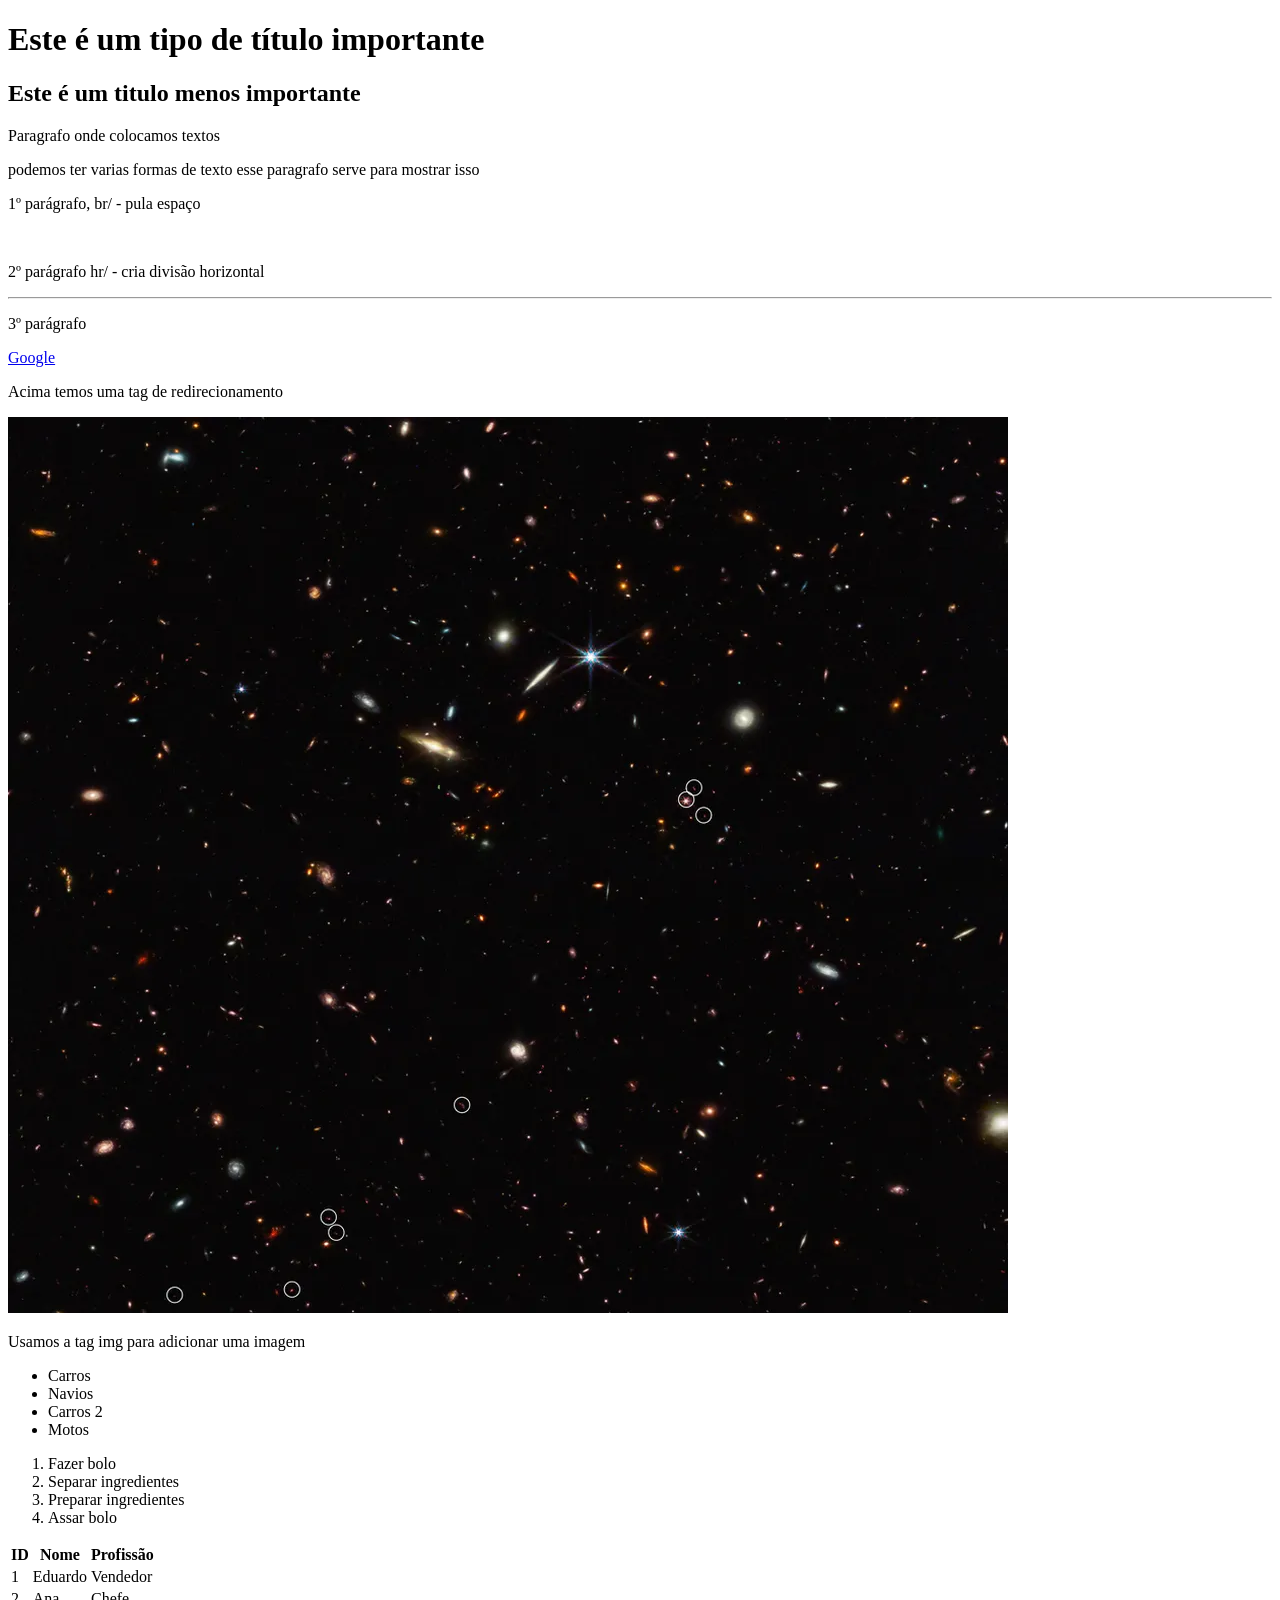
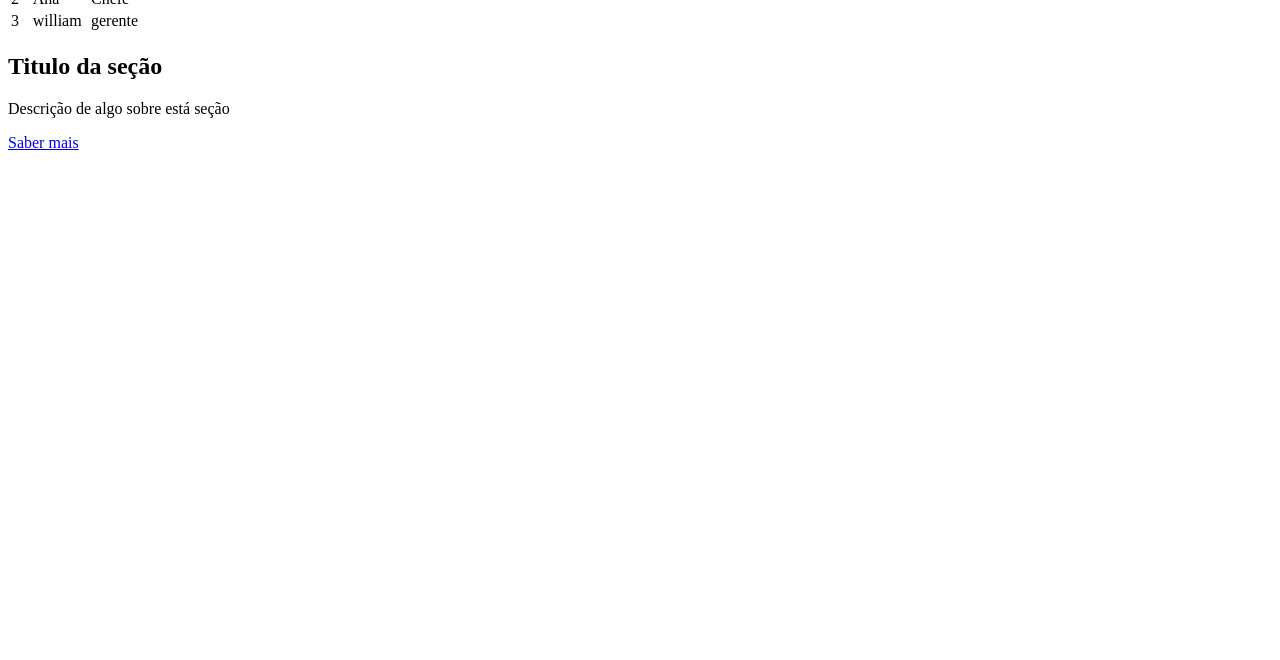
<file: index.html>
<!DOCTYPE html>
<html>
    <head>
        <title>HTML fundamentos</title>
    </head>
    <body style="padding-bottom: 500px">
        <h1>Este é um tipo de título importante</h1>
        <h2>Este é um titulo menos importante</h2>
        <p>Paragrafo onde colocamos textos </p>
        <p>podemos ter varias formas de texto esse paragrafo serve
            para mostrar isso
        </p>

        <p>1º parágrafo, br/ - pula espaço </p>
        <br/>
        <p>2º parágrafo hr/ - cria divisão horizontal</p>
        <hr/>
        <p>3º parágrafo</p>
        <!--Este é um exemplo de comentario, porém devem ser usados
        com cuidado no HTMl, já que podem ser lidos se alguém quiser
        ler o código fonte-->

        <a href="https:www.google.com">Google</a>
        <p>Acima temos uma tag de redirecionamento</p>

        <img src="/img/james-webb-1.webp" alt="espaço cheia de gálaxias vista pelo James Web"/>
        <!--Src = Source/Pesquisa, e Alt = Descrição de imagem-->
        <p>Usamos a tag img para adicionar uma imagem</p>
        
        <!--Listas não ordenadas-->
        <ul>
            <li>Carros</li>
            <li>Navios</li>
            <li>Carros 2</li>
            <li>Motos</li>
        </ul>

        <!--Listas ordenadas-->
        <ol>
            <li>Fazer bolo</li>
            <li>Separar ingredientes</li>
            <li>Preparar ingredientes</li>
            <li>Assar bolo</li>
        </ol>

        <!--tabelas-->
        <table>
            <tr>
                <th>ID</th>
                <th>Nome</th>
                <th>Profissão</th>
            </tr>
            <tr>
                <td>1</td>
                <td>Eduardo</td>
                <td>Vendedor</td>
            </tr>
            <tr>
                <td>2</td>
                <td>Ana</td>
                <td>Chefe</td>
            </tr>
             <tr>
                <td>3</td>
                <td>william</td>
                <td>gerente</td>
            </tr>
        </table>
        
        <!--Divisão no site-->
        <div>
            <h2>Titulo da seção</h2>
            <p>Descrição de algo sobre está seção</p>
            <a href="#">Saber mais</a>
        </div>

    </body>
</html>
</file>
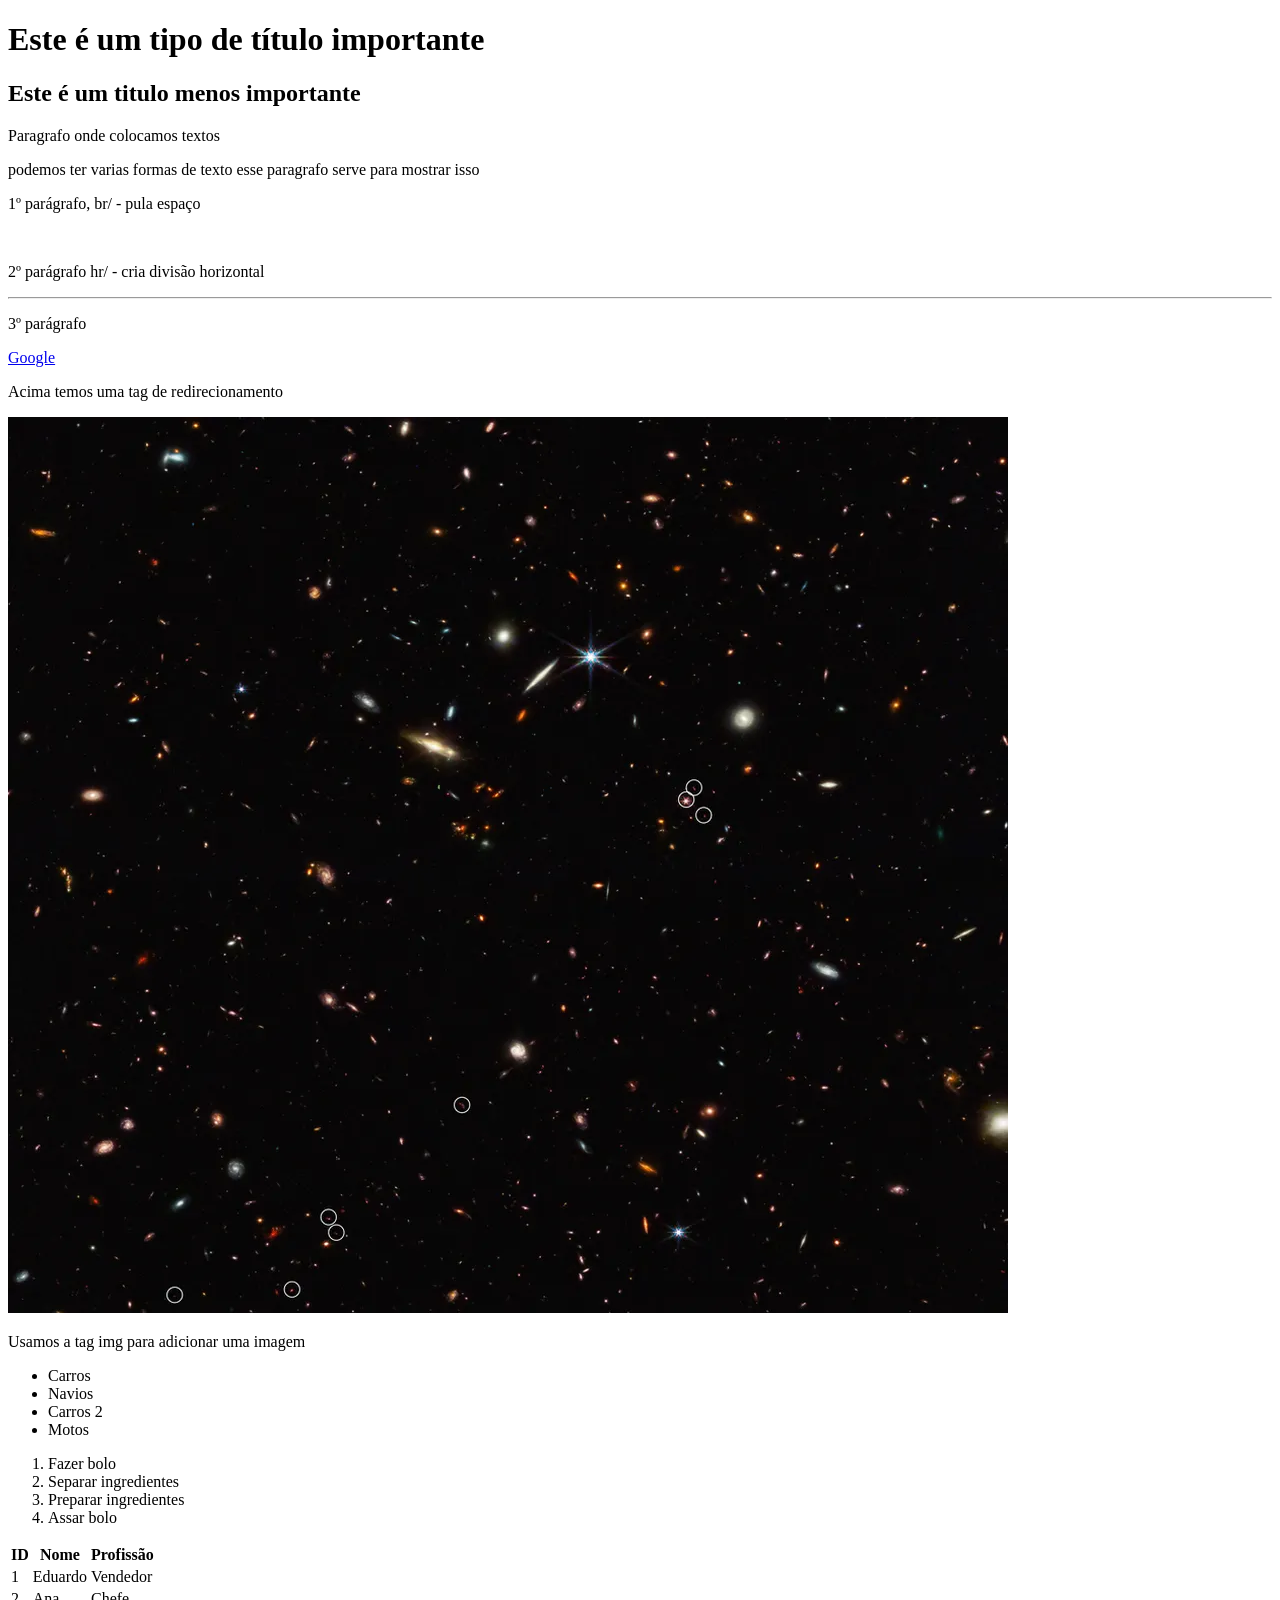
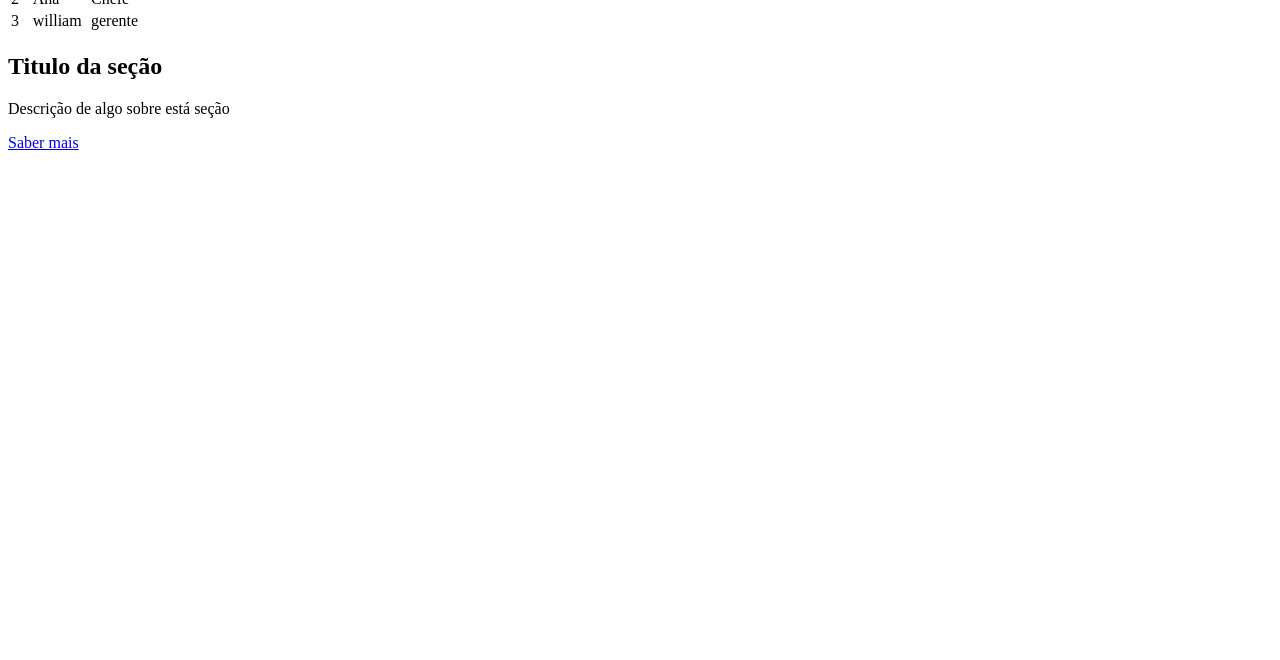
<file: 1 - HTML/index.html>
<!DOCTYPE html>
<html>
    <head>
        <title>HTML fundamentos</title>
    </head>
    <body style="padding-bottom: 500px">
        <h1>Este é um tipo de título importante</h1>
        <h2>Este é um titulo menos importante</h2>
        <p>Paragrafo onde colocamos textos </p>
        <p>podemos ter varias formas de texto esse paragrafo serve
            para mostrar isso
        </p>

        <p>1º parágrafo, br/ - pula espaço </p>
        <br/>
        <p>2º parágrafo hr/ - cria divisão horizontal</p>
        <hr/>
        <p>3º parágrafo</p>
        <!--Este é um exemplo de comentario, porém devem ser usados
        com cuidado no HTMl, já que podem ser lidos se alguém quiser
        ler o código fonte-->

        <a href="https:www.google.com">Google</a>
        <p>Acima temos uma tag de redirecionamento</p>

        <img src="/1 - HTML/img/james-webb-1.webp" alt="espaço cheia de gálaxias vista pelo James Web"/>
        <!--Src = Source/Pesquisa, e Alt = Descrição de imagem-->
        <p>Usamos a tag img para adicionar uma imagem</p>
        
        <!--Listas não ordenadas-->
        <ul>
            <li>Carros</li>
            <li>Navios</li>
            <li>Carros 2</li>
            <li>Motos</li>
        </ul>

        <!--Listas ordenadas-->
        <ol>
            <li>Fazer bolo</li>
            <li>Separar ingredientes</li>
            <li>Preparar ingredientes</li>
            <li>Assar bolo</li>
        </ol>

        <!--tabelas-->
        <table>
            <tr>
                <th>ID</th>
                <th>Nome</th>
                <th>Profissão</th>
            </tr>
            <tr>
                <td>1</td>
                <td>Eduardo</td>
                <td>Vendedor</td>
            </tr>
            <tr>
                <td>2</td>
                <td>Ana</td>
                <td>Chefe</td>
            </tr>
             <tr>
                <td>3</td>
                <td>william</td>
                <td>gerente</td>
            </tr>
        </table>
        
        <!--Divisão no site-->
        <div>
            <h2>Titulo da seção</h2>
            <p>Descrição de algo sobre está seção</p>
            <a href="#">Saber mais</a>
        </div>

    </body>
</html>
</file>
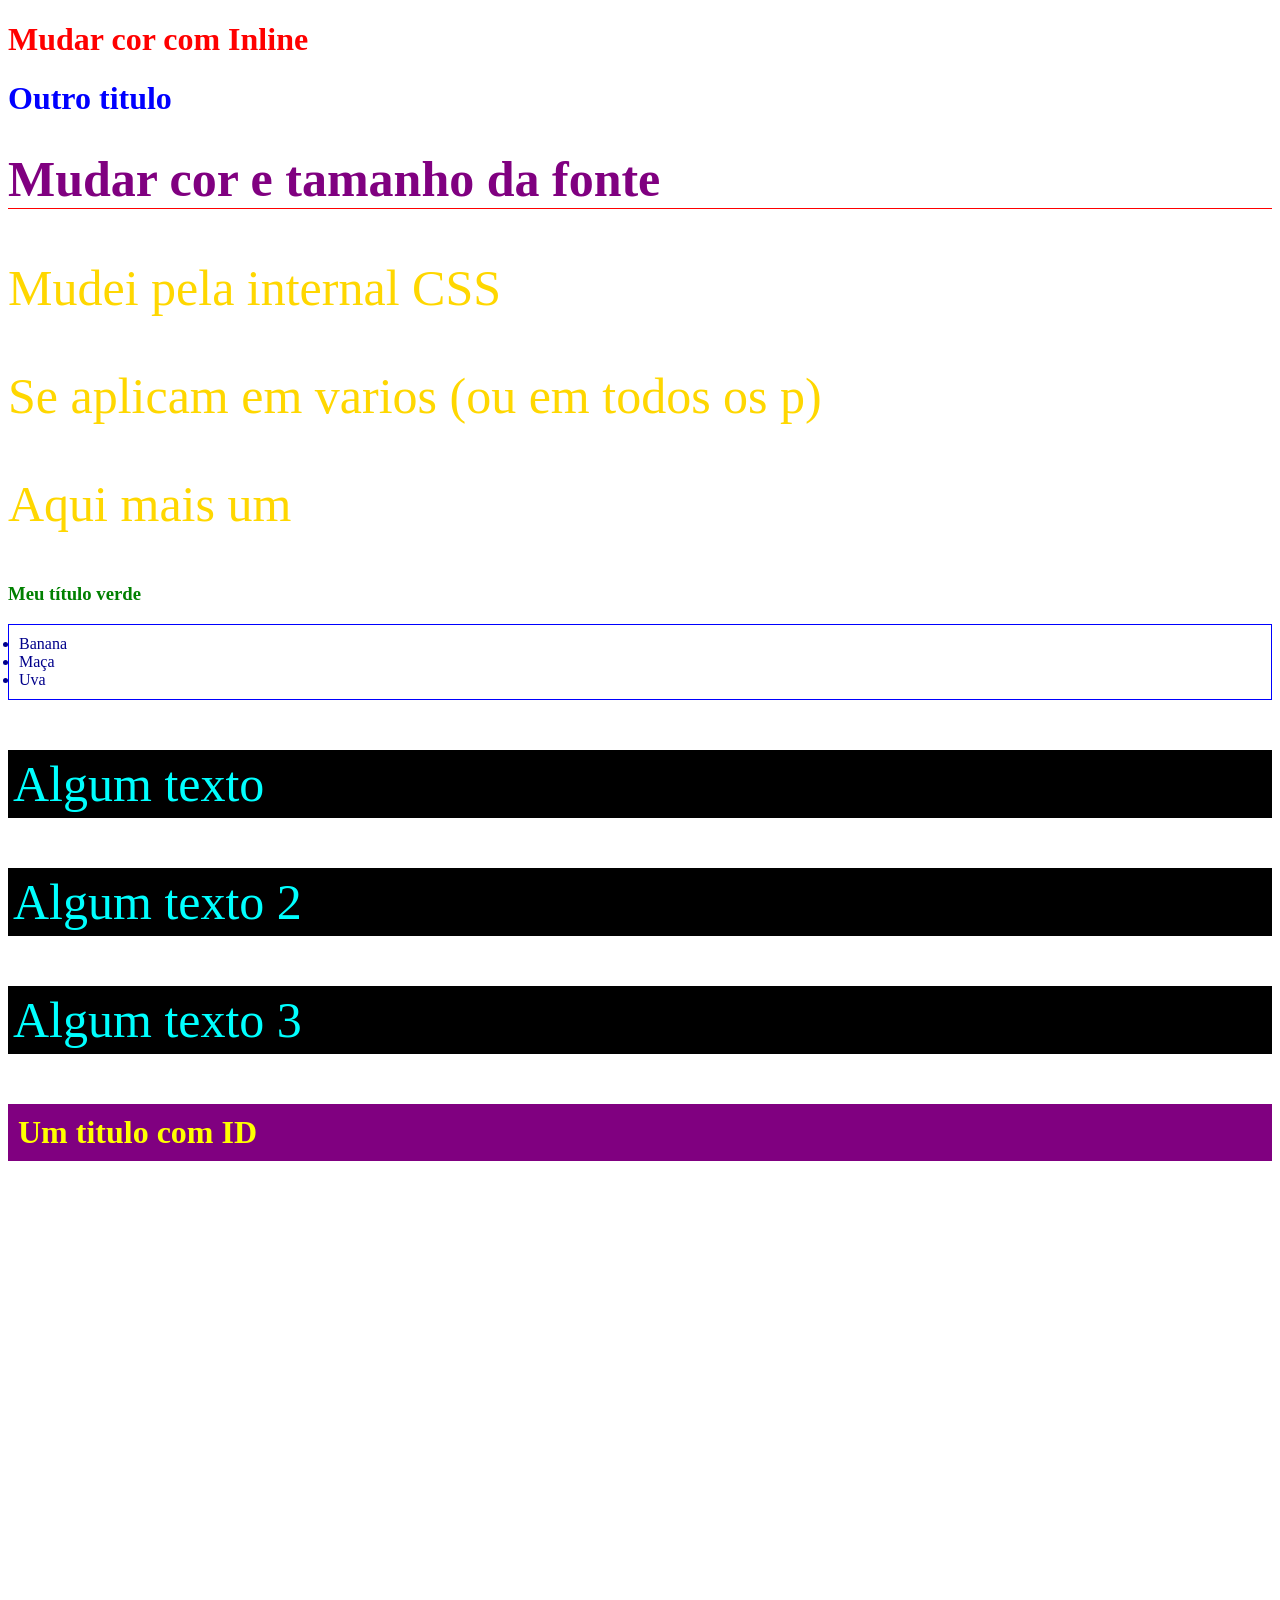
<file: 2 - CSS/index.html>
<!DOCTYPE html>
<html lang="en">
<head>
    <meta charset="UTF-8">
    <meta name="viewport" content="width=device-width, initial-scale=1.0">
    <title>CSS</title>
    <!--Internal CSS-->
    
    <style>
        p{
            color: gold;
            font-size: 50px;
        }
    </style>

    <!--External Css-->
    <link rel="stylesheet" href="/2 - CSS/css.css">
    <link rel="stylesheet" href="/2 - CSS/list.css">
</head>
<body>
    <!--Inline CSS-->
    <!--Bem fora de uso, pois é díficel de alterar -->
    <h1 style="color: red;">Mudar cor com Inline</h1>
    <h1 style="color: blue;">Outro titulo</h1>

    <!--Multiplas regras-->
    <!--São regras para encadeamento de atributos Inline, que faciltam o uso (mesmo em desuso)-->
    <h1 style="color:purple;font-size: 50px; border-bottom: 1px solid red;">Mudar cor e tamanho da fonte</h1>
    
    <!--Internal Css-->
    <p>Mudei pela internal CSS</p>
    <p>Se aplicam em varios (ou em todos os p) </p>
    <p>Aqui mais um</p>

    <!--External CSS-->
    <h3>Meu título verde</h3>

    <!--Varias Listas -->
    <ul>
        <li>Banana</li>
        <li>Maça</li>
        <li>Uva</li>
    </ul>
    
    <!--Classe-->
    <!--Utilizamos quando temos varios itens
    que se repetem afim de poupar tempo e ser mais agíl-->
    <p class="paragrafo">Algum texto</p>
    <p class="paragrafo">Algum texto 2</p>
    <p class="paragrafo">Algum texto 3</p>

    <!--IDs - Único não se repete-->
    <h1 id="titulo-unico">Um titulo com ID</h1>
</body>
</html>
</file>
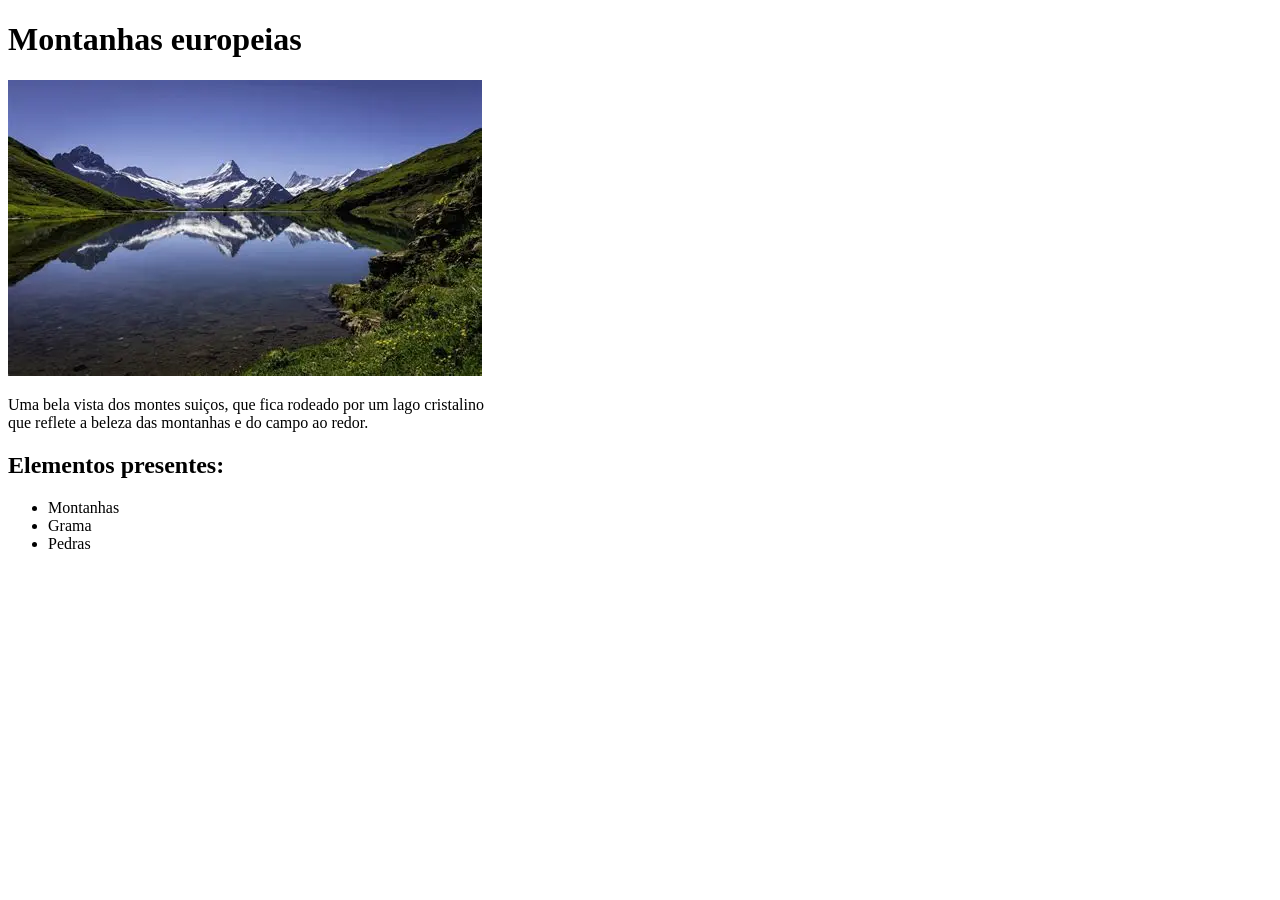
<file: Desafio_1.html>
<!DOCTYPE html>
<html lang="en">
<head>
    <meta charset="UTF-8">
    <meta name="viewport" content="width=device-width, initial-scale=1.0">
    <title>Document</title>
</head>
<body>
    <h1>Montanhas europeias</h1>
    <img src="/img/OIP.webp" alt="Montanhas cobertas de gelo, onde está rodeada por uma lago">
    <p>
        Uma bela vista dos montes suiços, que fica rodeado por um lago cristalino <br/>
        que reflete a beleza das montanhas e do campo ao redor.
    </p>
    <h2>Elementos presentes:</h2>
    <ul>
        <li>Montanhas</li>
        <li>Grama</li>
        <li>Pedras</li>
    </ul>
    
</body>
</html>
</file>
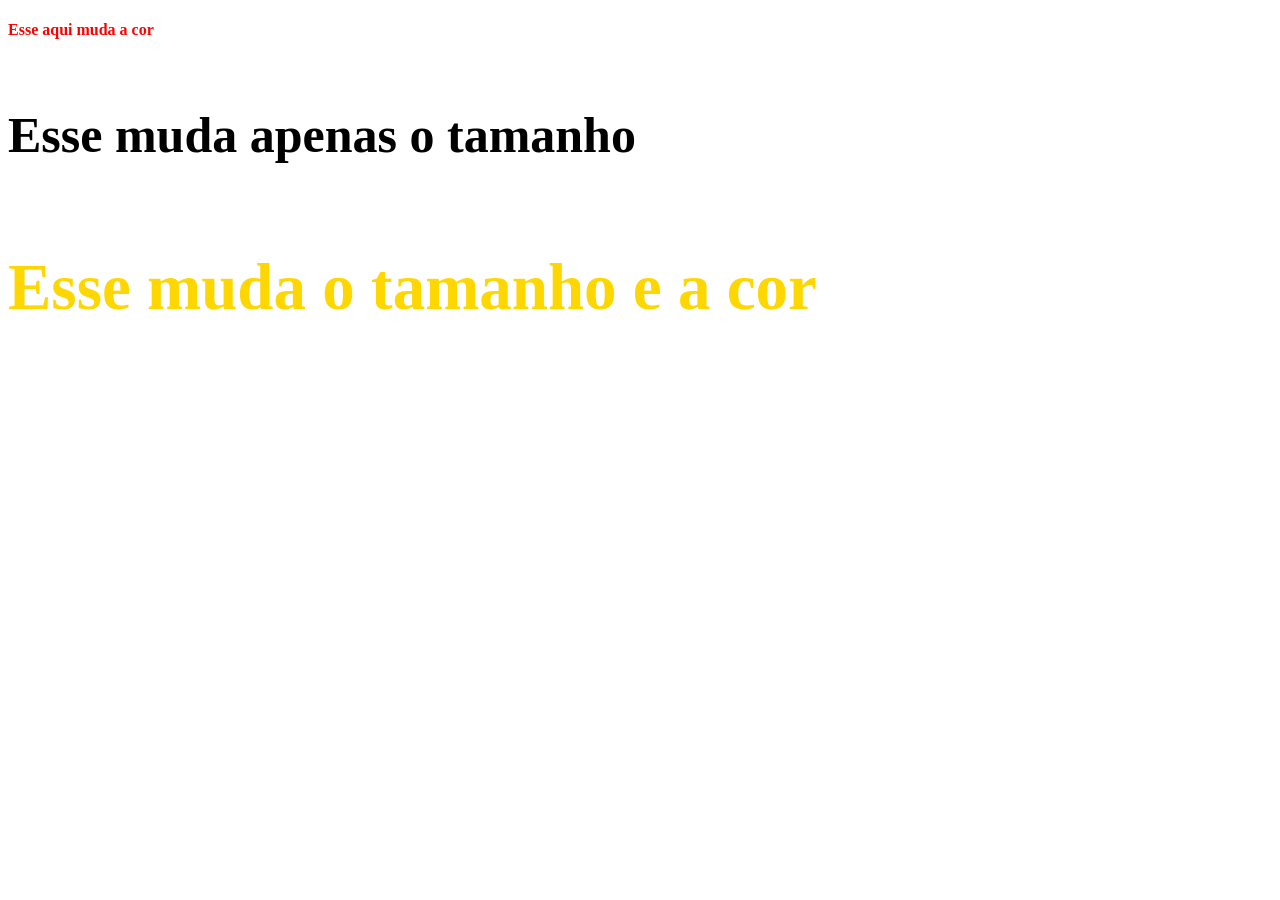
<file: 2 - CSS/desafio_css.html>
<!DOCTYPE html>
<html lang="en">
<head>
    <meta charset="UTF-8">
    <meta name="viewport" content="width=device-width, initial-scale=1.0">
    <title>Desafio Css</title>
    <link rel="stylesheet" href="title.css">
</head>
<body>
    <h4 id="h1">Esse aqui muda a cor</h4>
    <h4 id="h2">Esse muda apenas o tamanho</h4>
    <h4 id="h3">Esse muda o tamanho e a cor</h4>
</body>
</html>
</file>
<file: 2 - CSS/css.css>
body{
    padding-bottom: 500px;
}
h3{
    color:green;
}
.paragrafo{
    /*Classes*/
    background-color: black;
    color: aqua;
    padding: 5px;
}
#titulo-unico{
    background-color: purple;
    color: yellow;
    padding: 10px;

}
</file>
<file: 2 - CSS/list.css>
ul
{
    border: 1px solid blue;
    padding: 10px;
}
li
{
color: darkblue;
}
/*Aqui uma forma de comentar no Css*/
/*Aqui tem mais um, mas eles podem ser vistos*/
</file>
<file: 2 - CSS/title.css>
#h1{
    color:red;
}
#h2{
    font-size: 50px;
}
#h3{
    font-size: 65px;
    color:gold;
}
</file>
